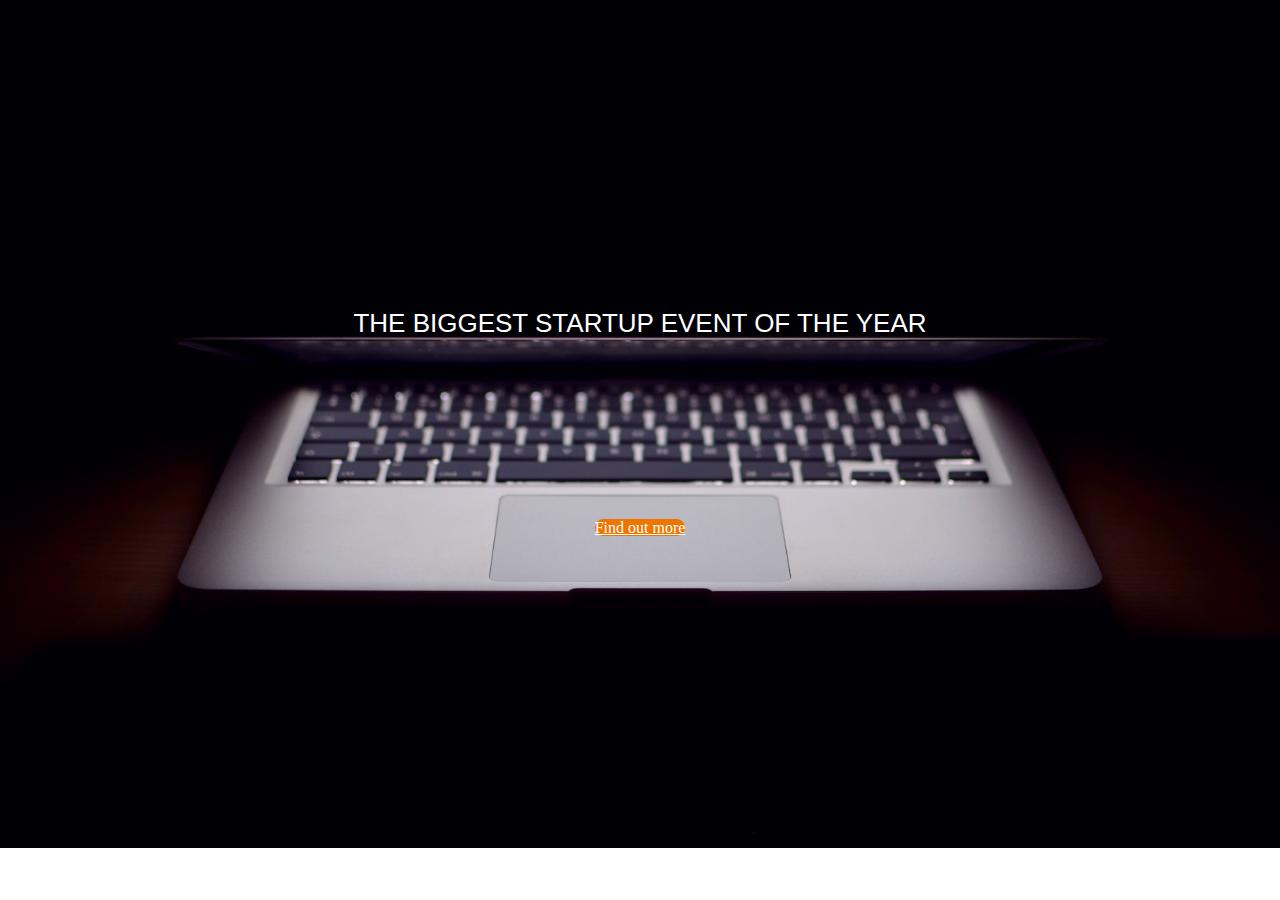
<file: index.html>
<!DOCTYPE html>
<html>
<head>
	<title>ZTM Bootstrap Site</title>
	<link rel="stylesheet" href="https://stackpath.bootstrapcdn.com/bootstrap/4.1.1/css/bootstrap.min.css" integrity="sha384-WskhaSGFgHYWDcbwN70/dfYBj47jz9qbsMId/iRN3ewGhXQFZCSftd1LZCfmhktB" crossorigin="anonymous">
  <link rel="stylesheet" type="text/css" href="style.css">
</head>
<body>

  <div class="headline">The biggest startup event of the year</div>

  <div class="button-alex"><a href="" class="btn btn-orange">Find out more</a></div>



<script src="https://code.jquery.com/jquery-3.3.1.slim.min.js" integrity="sha384-q8i/X+965DzO0rT7abK41JStQIAqVgRVzpbzo5smXKp4YfRvH+8abtTE1Pi6jizo" crossorigin="anonymous"></script>
<script src="https://cdnjs.cloudflare.com/ajax/libs/popper.js/1.14.3/umd/popper.min.js" integrity="sha384-ZMP7rVo3mIykV+2+9J3UJ46jBk0WLaUAdn689aCwoqbBJiSnjAK/l8WvCWPIPm49" crossorigin="anonymous"></script>
<script src="https://stackpath.bootstrapcdn.com/bootstrap/4.1.1/js/bootstrap.min.js" integrity="sha384-smHYKdLADwkXOn1EmN1qk/HfnUcbVRZyYmZ4qpPea6sjB/pTJ0euyQp0Mk8ck+5T" crossorigin="anonymous"></script>
</body>
</html>
</file>
<file: style.css>
body {
	background-image: url("../header.jpg");
	background-repeat: no-repeat;
	background-size: 100%;
	justify-content: center;
}

.headline {
	color: white;
	font-family: arial;
	font-size: 26px;
	padding-top: 300px;
	text-align: center;
	text-transform: uppercase;
	width: 100%;
}

.button-alex {
	padding-top: 180px;
	text-align: center;
}

.btn-orange {
	background-color: #EE7600;
	color: white;
	border-radius: 25px;
	text-align: center;
	width: 150px;
}

.btn-orange:hover {
	background-color: white;
	color: #ee7600;
	border-radius: 25px;
	text-align: center;
	width: 150px;
}


@media (max-width: 576px) { 

	.headline {
		color: white;
		font-family: arial;
		font-size: 12px;
		padding-top: 80px;
		text-align: center;
		text-transform: uppercase;
		width: 100%;
}

	.button-alex {
		padding-top: 60px;
		text-align: center;
}

	.btn-orange {
		background-color: #EE7600;
		border-radius: 25px;
		color: white;
		font-size: 8px;
		height: 25px;
		text-align: center;
		width: 80px;
}

	.btn-orange:hover {
		background-color: white;
		border-radius: 25px;
		color: #ee7600;
		font-size: 8px;
		height: 25px;
		text-align: center;
		width: 80px;
}
}

@media (min-width: 577px) and (max-width: 768px){ 

	.headline {
		color: white;
		font-family: arial;
		font-size: 16px;
		padding-top: 130px;
		text-align: center;
		text-transform: uppercase;
		width: 100%;
}

	.button-alex {
		padding-top: 84px;
		text-align: center;
}

	.btn-orange {
		background-color: #EE7600;
		border-radius: 25px;
		color: white;
		font-size: 8px;
		height: 25px;
		text-align: center;
		width: 80px;
}

	.btn-orange:hover {
		background-color: white;
		border-radius: 25px;
		color: #ee7600;
		font-size: 8px;
		height: 25px;
		text-align: center;
		width: 80px;
}
}

@media (min-width: 769px) and (max-width: 992px) { 

	.headline {
	color: white;
	font-family: arial;
	font-size: 24px;
	padding-top: 180px;
	text-align: center;
	text-transform: uppercase;
	width: 100%;
}

	.button-alex {
		padding-top: 102px;
		text-align: center;
}

	.btn-orange {
		background-color: #EE7600;
		border-radius: 25px;
		color: white;
		font-size: 8px;
		height: 25px;
		text-align: center;
		width: 80px;
}

	.btn-orange:hover {
		background-color: white;
		border-radius: 25px;
		color: #ee7600;
		font-size: 8px;
		height: 25px;
		text-align: center;
		width: 80px;
}
}
</file>
